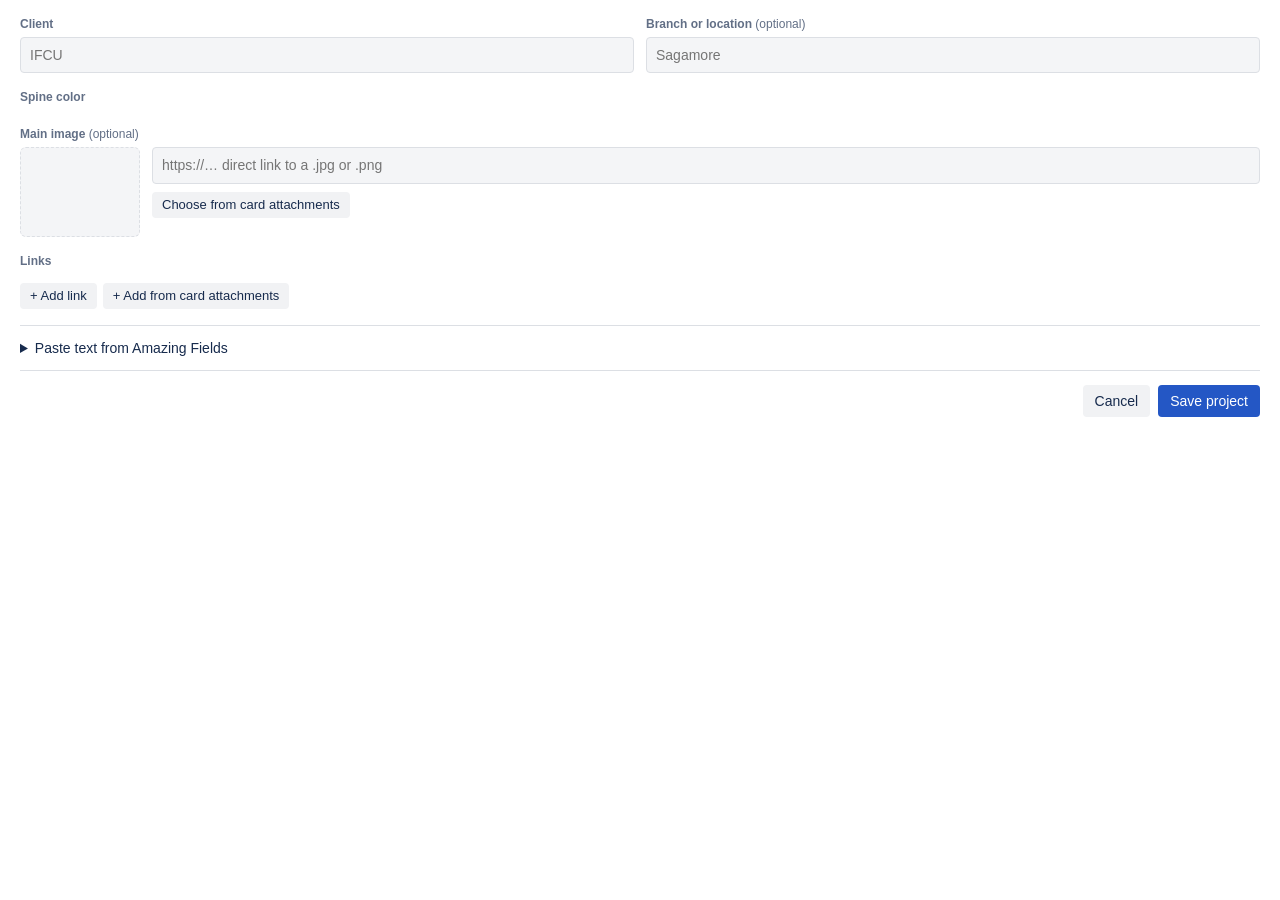
<file: edit.html>
<!DOCTYPE html>
<html lang="en">
<head>
  <meta charset="utf-8">
  <meta name="viewport" content="width=device-width, initial-scale=1">
  <link rel="stylesheet" href="./css/style.css">
  <script src="https://p.trellocdn.com/power-up.min.js"></script>
</head>
<body class="editor">
  <form id="form" novalidate>
    <div class="row two">
      <label class="field">
        <span>Client</span>
        <input id="name" type="text" placeholder="IFCU" autocomplete="off" required>
      </label>
      <label class="field">
        <span>Branch or location <em>(optional)</em></span>
        <input id="location" type="text" placeholder="Sagamore" autocomplete="off">
      </label>
    </div>

    <div class="field">
      <span>Spine color</span>
      <div id="swatches" class="swatches" role="radiogroup" aria-label="Spine color"></div>
    </div>

    <div class="field">
      <span>Main image <em>(optional)</em></span>
      <div class="cover-field">
        <div id="coverPreview" class="cover-preview drop" tabindex="0" role="button"
             aria-label="Drop an image here or click to choose a file"></div>
        <input id="fileInput" type="file" accept="image/*" hidden>
        <div class="cover-inputs">
          <input id="image" type="url" placeholder="https://… direct link to a .jpg or .png" autocomplete="off">
          <div class="cover-buttons">
            <button type="button" id="pickAttachment" class="btn ghost small">Choose from card attachments</button>
            <button type="button" id="clearImage" class="btn ghost small" hidden>Remove image</button>
          </div>
          <div id="attachments" class="attachments" hidden></div>
          <div id="connect" class="connect" hidden>
            <p class="hint">To upload images, connect this Power-Up to your Trello account once.</p>
            <button type="button" id="connectBtn" class="btn primary small">Connect to Trello</button>
          </div>
        </div>
      </div>
    </div>

    <div class="field">
      <span>Links</span>
      <div id="links" class="link-rows"></div>
      <div class="cover-buttons">
        <button type="button" id="addLink" class="btn ghost small">+ Add link</button>
        <button type="button" id="pickFiles" class="btn ghost small">+ Add from card attachments</button>
      </div>
      <div id="filePicker" class="file-picker" hidden></div>
    </div>

    <details class="import">
      <summary>Paste text from Amazing Fields</summary>
      <p class="hint">Paste the text as is. Each URL is detected and the text before it becomes its name.</p>
      <textarea id="importText" rows="5" placeholder="Initial Scan&#10;https://my.matterport.com/show/?m=..."></textarea>
      <button type="button" id="importBtn" class="btn ghost small">Extract links</button>
    </details>

    <p id="error" class="error" role="alert" hidden></p>

    <div class="actions">
      <button type="button" id="deleteBtn" class="btn danger" hidden>Delete project</button>
      <span class="spacer"></span>
      <button type="button" id="cancelBtn" class="btn ghost">Cancel</button>
      <button type="submit" class="btn primary">Save project</button>
    </div>
  </form>
  <script src="./js/shared.js"></script>
  <script src="./js/edit.js"></script>
</body>
</html>
</file>
<file: css/style.css>
:root {
  --bg: transparent;
  --surface: #ffffff;
  --surface-2: #f4f5f7;
  --line: #dcdfe4;
  --text: #172b4d;
  --muted: #626f86;
  --chip: #f1f2f4;
  --chip-hover: #e4e6ea;
  --primary: #2457c5;
  --primary-text: #ffffff;
  --danger: #c2412d;
  --focus: #388bff;
  color-scheme: light;
}
@media (prefers-color-scheme: dark) {
  :root:not([data-theme="light"]) {
    --surface: #22272b; --surface-2: #2c333a; --line: #384148;
    --text: #dee4ea; --muted: #9fadbc; --chip: #2c333a; --chip-hover: #38414a;
    --primary: #579dff; --primary-text: #1d2125; --danger: #f87462; color-scheme: dark;
  }
}
:root[data-theme="dark"] {
  --surface: #22272b; --surface-2: #2c333a; --line: #384148;
  --text: #dee4ea; --muted: #9fadbc; --chip: #2c333a; --chip-hover: #38414a;
  --primary: #579dff; --primary-text: #1d2125; --danger: #f87462; color-scheme: dark;
}

* { box-sizing: border-box; }
[hidden] { display: none !important; }
html, body { margin: 0; background: var(--bg); color: var(--text);
  font: 14px/1.43 -apple-system, BlinkMacSystemFont, "Segoe UI", Roboto, "Noto Sans", Ubuntu, sans-serif; }
body.editor { background: var(--surface); padding: 16px 20px 20px; }
#app { padding: 2px 2px 8px; }

/* Estante de "books" */
.shelf { display: grid; grid-template-columns: repeat(auto-fill, minmax(250px, 1fr)); gap: 10px; align-items: start; }
.book { display: flex; background: var(--surface); border: 1px solid var(--line);
  border-radius: 4px 8px 8px 4px; overflow: hidden; min-width: 0; }
.spine { flex: 0 0 10px; background: var(--spine);
  background-image: linear-gradient(90deg, rgba(255,255,255,.18) 0 2px, transparent 2px 7px, rgba(0,0,0,.18) 7px); }
.book-body { flex: 1; min-width: 0; padding: 10px 10px 12px 12px; }
.book-head { display: flex; align-items: flex-start; gap: 8px; margin-bottom: 8px; }
.book-title { flex: 1; min-width: 0; }
.book-title h3 { margin: 0; font-size: 15px; font-weight: 650; line-height: 1.3; overflow-wrap: anywhere; }
.book-title p { margin: 1px 0 0; color: var(--muted); font-size: 13px; }

.chips { display: flex; flex-direction: column; gap: 4px; }
.chip { display: flex; align-items: center; gap: 8px; padding: 6px 8px; border-radius: 6px;
  background: var(--chip); color: var(--text); text-decoration: none; min-width: 0; }
.chip:hover { background: var(--chip-hover); }
.chip-icon { flex: 0 0 16px; height: 16px; color: var(--spine, var(--muted)); }
.chip-icon svg { width: 16px; height: 16px; display: block; }
.chip-text { flex: 1; min-width: 0; font-weight: 500; white-space: nowrap; overflow: hidden; text-overflow: ellipsis; }
.chip-src { flex: 0 0 auto; color: var(--muted); font-size: 12px; }

.muted { color: var(--muted); margin: 0; font-size: 13px; }
.empty { border: 1px dashed var(--line); border-radius: 8px; padding: 16px; text-align: center; }
.empty p { margin: 0 0 10px; color: var(--muted); }
.add-more { margin-top: 8px; }

/* Main image: 1/4 left, content right */
.shelf:has(.has-cover) { grid-template-columns: repeat(auto-fill, minmax(380px, 1fr)); }
.cover { flex: 0 0 25%; max-width: 25%; display: block; background: var(--surface-2); overflow: hidden; }
.cover img { width: 100%; height: 100%; min-height: 120px; object-fit: cover; display: block; }
.book.cover-broken .cover { display: none; }
@media (max-width: 400px) {
  .book.has-cover { flex-wrap: wrap; }
  .book.has-cover .cover { flex: 1 1 calc(100% - 10px); max-width: none; order: 0; }
  .book.has-cover .cover img { height: 140px; min-height: 0; }
  .book.has-cover .book-body { flex-basis: 100%; }
}

/* Image field in the form */
.cover-field { display: grid; grid-template-columns: 120px 1fr; gap: 12px; align-items: start; }
.cover-preview { width: 120px; aspect-ratio: 4 / 3; border-radius: 6px; border: 1px dashed var(--line);
  background: var(--surface-2); overflow: hidden; display: grid; place-items: center; text-align: center; }
.cover-preview img { width: 100%; height: 100%; object-fit: cover; display: block; }
.cover-preview span { font-size: 12px; color: var(--muted); padding: 6px; }
.cover-preview.drop { cursor: pointer; transition: border-color .15s, background-color .15s; }
.cover-preview.over { border: 2px solid var(--primary); background: var(--chip-hover); }
.cover-preview.busy { opacity: .7; cursor: progress; }
.connect { display: flex; flex-direction: column; gap: 6px; align-items: flex-start; }
.connect .hint { margin: 0; }
@media (prefers-reduced-motion: reduce) { .cover-preview.drop { transition: none; } }
.cover-preview.bad { border-color: var(--danger); }
.cover-preview.bad span { color: var(--danger); }
.cover-inputs { display: flex; flex-direction: column; gap: 8px; min-width: 0; }
.cover-buttons { display: flex; gap: 6px; flex-wrap: wrap; }
.attachments { display: flex; gap: 6px; flex-wrap: wrap; }
.attachments .hint { margin: 0; }
.thumb { width: 72px; height: 54px; padding: 0; border: 2px solid transparent; border-radius: 6px;
  overflow: hidden; cursor: pointer; background: var(--surface-2); }
.thumb:hover { border-color: var(--primary); }
.thumb img { width: 100%; height: 100%; object-fit: cover; display: block; }
@media (max-width: 480px) { .cover-field { grid-template-columns: 1fr; } }

/* Attachment picker */
.file-picker { border: 1px solid var(--line); border-radius: 6px; padding: 10px; margin-top: 8px;
  display: flex; flex-direction: column; gap: 4px; background: var(--surface-2); }
.file-picker .hint { margin: 0 0 4px; }
.file-picker .btn { align-self: flex-start; margin-top: 6px; }
.file-opt { display: flex; align-items: center; gap: 8px; padding: 4px 6px; border-radius: 4px; cursor: pointer; }
.file-opt:hover { background: var(--chip-hover); }
.file-opt input { width: auto; margin: 0; }
.file-opt .chip-icon { color: var(--muted); }
.file-name { flex: 1; min-width: 0; white-space: nowrap; overflow: hidden; text-overflow: ellipsis; }
.file-tag { font-size: 12px; color: var(--muted); }

/* Botones */
.btn { font: inherit; font-weight: 500; border: 0; border-radius: 4px; padding: 6px 12px; cursor: pointer; }
.btn.small { padding: 4px 10px; font-size: 13px; }
.btn.primary { background: var(--primary); color: var(--primary-text); }
.btn.ghost { background: var(--chip); color: var(--text); }
.btn.ghost:hover { background: var(--chip-hover); }
.btn.danger { background: transparent; color: var(--danger); padding-left: 0; }
.icon-btn { flex: 0 0 28px; width: 28px; height: 28px; display: grid; place-items: center;
  border: 0; border-radius: 4px; background: transparent; color: var(--muted); cursor: pointer; }
.icon-btn:hover { background: var(--chip-hover); color: var(--text); }
.icon-btn svg { width: 16px; height: 16px; }
:is(.btn, .icon-btn, .chip, .swatch, .cover, .thumb, input, textarea, summary):focus-visible { outline: 2px solid var(--focus); outline-offset: 2px; }

/* Formulario */
.field { display: block; margin-bottom: 16px; }
.field > span { display: block; font-size: 12px; font-weight: 600; color: var(--muted); margin-bottom: 4px; }
.field em { font-style: normal; font-weight: 400; }
.row.two { display: grid; grid-template-columns: 1fr 1fr; gap: 12px; }
input, textarea { width: 100%; font: inherit; color: var(--text); background: var(--surface-2);
  border: 1px solid var(--line); border-radius: 4px; padding: 7px 9px; }
textarea { resize: vertical; margin-bottom: 8px; }
.swatches { display: flex; gap: 8px; flex-wrap: wrap; }
.swatch { width: 28px; height: 28px; border-radius: 50%; border: 2px solid transparent;
  background: var(--c); background-clip: padding-box; cursor: pointer; }
.swatch.on { box-shadow: inset 0 0 0 2px var(--surface); }
.swatch.on { border-color: var(--c); }
.link-rows { display: flex; flex-direction: column; gap: 6px; margin-bottom: 8px; }
.link-row { display: grid; grid-template-columns: minmax(120px, 1fr) 2fr 28px; gap: 6px; align-items: center; }
.import { border-top: 1px solid var(--line); padding-top: 12px; margin-bottom: 12px; }
.import summary { cursor: pointer; font-weight: 500; }
.hint { color: var(--muted); font-size: 13px; margin: 6px 0 8px; }
.error { color: var(--danger); margin: 0 0 12px; }
.actions { display: flex; align-items: center; gap: 8px; border-top: 1px solid var(--line); padding-top: 14px; }
.spacer { flex: 1; }

@media (max-width: 480px) {
  .row.two { grid-template-columns: 1fr; }
  .link-row { grid-template-columns: 1fr 28px; }
  .link-row .l-url { grid-column: 1; }
}

/* ---------- File viewer ---------- */
body.viewer { background: var(--surface-2); height: 100vh; display: flex; flex-direction: column; overflow: hidden; }
.v-bar { display: flex; align-items: center; gap: 10px; padding: 8px 14px; background: var(--surface);
  border-bottom: 1px solid var(--line); flex: 0 0 auto; }
.v-name { font-weight: 600; white-space: nowrap; overflow: hidden; text-overflow: ellipsis; min-width: 0; }
.v-pages { color: var(--muted); font-size: 13px; white-space: nowrap; }
.v-zoom { display: flex; align-items: center; gap: 2px; font-size: 13px; color: var(--muted); }
.v-zoom .icon-btn { font-size: 18px; line-height: 1; }
.v-zoom span { min-width: 44px; text-align: center; }
.v-bar .btn { text-decoration: none; white-space: nowrap; }
.v-body { flex: 1; overflow: auto; padding: 16px 12px 32px; }
.v-pages-wrap { display: flex; flex-direction: column; align-items: center; gap: 12px; }
.v-page { background: #fff; box-shadow: 0 1px 3px rgba(0,0,0,.25); max-width: none; }
.v-img { max-width: 100%; height: auto; box-shadow: 0 1px 3px rgba(0,0,0,.25); }
.v-msg { max-width: 420px; margin: 60px auto; text-align: center; color: var(--muted); }
.v-msg .btn { margin-top: 6px; }
@media (max-width: 560px) { .v-pages, .v-zoom { display: none; } }
</file>
